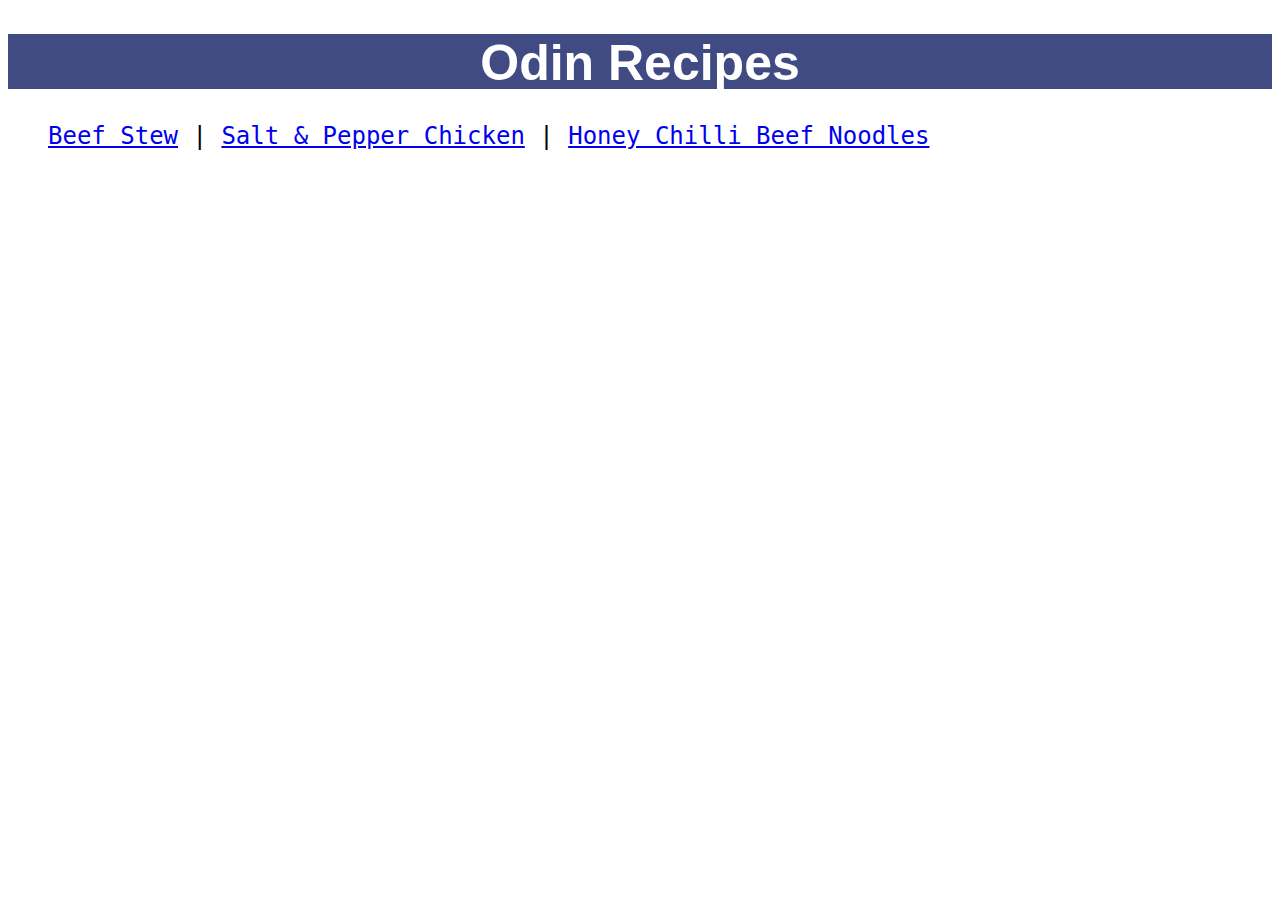
<file: index.html>
<!DOCTYPE html>

<html>
<head>
    <title>Odin Recipes</title>
    <meta charset="UTF-8">
    <link rel="stylesheet" href="./style.css">
</head>

<body>
<h1 class="page-top">Odin Recipes</h1>
<ul class="recipes">
    <li><a href="./recipes/beef-stew.html">Beef Stew</a></li>
    <li><a href="./recipes/salt-pepper-chicken.html">Salt & Pepper Chicken</a></li>
    <li><a href="./recipes/beef-noodles.html">Honey Chilli Beef Noodles</a></li>
</ul>
</body>

</html>
</file>
<file: style.css>
.recipes {
    font-size: 24px;
    font-family: monospace;
    text-align: center;
    display: inline;
    text-indent: 0;
    list-style-type: none;
}

li {
    display: inline-block;
}

.recipes li ~ li:before {
    content: "| ";
    color: black;
}

.page-top {
    text-align: center;
    color: white;
    font-size: 50px;
    font-family: Arial, Helvetica, sans-serif;
    font-weight: 700;
    background-color: rgb(65, 75, 131);
    height: 55px;
}
</file>
